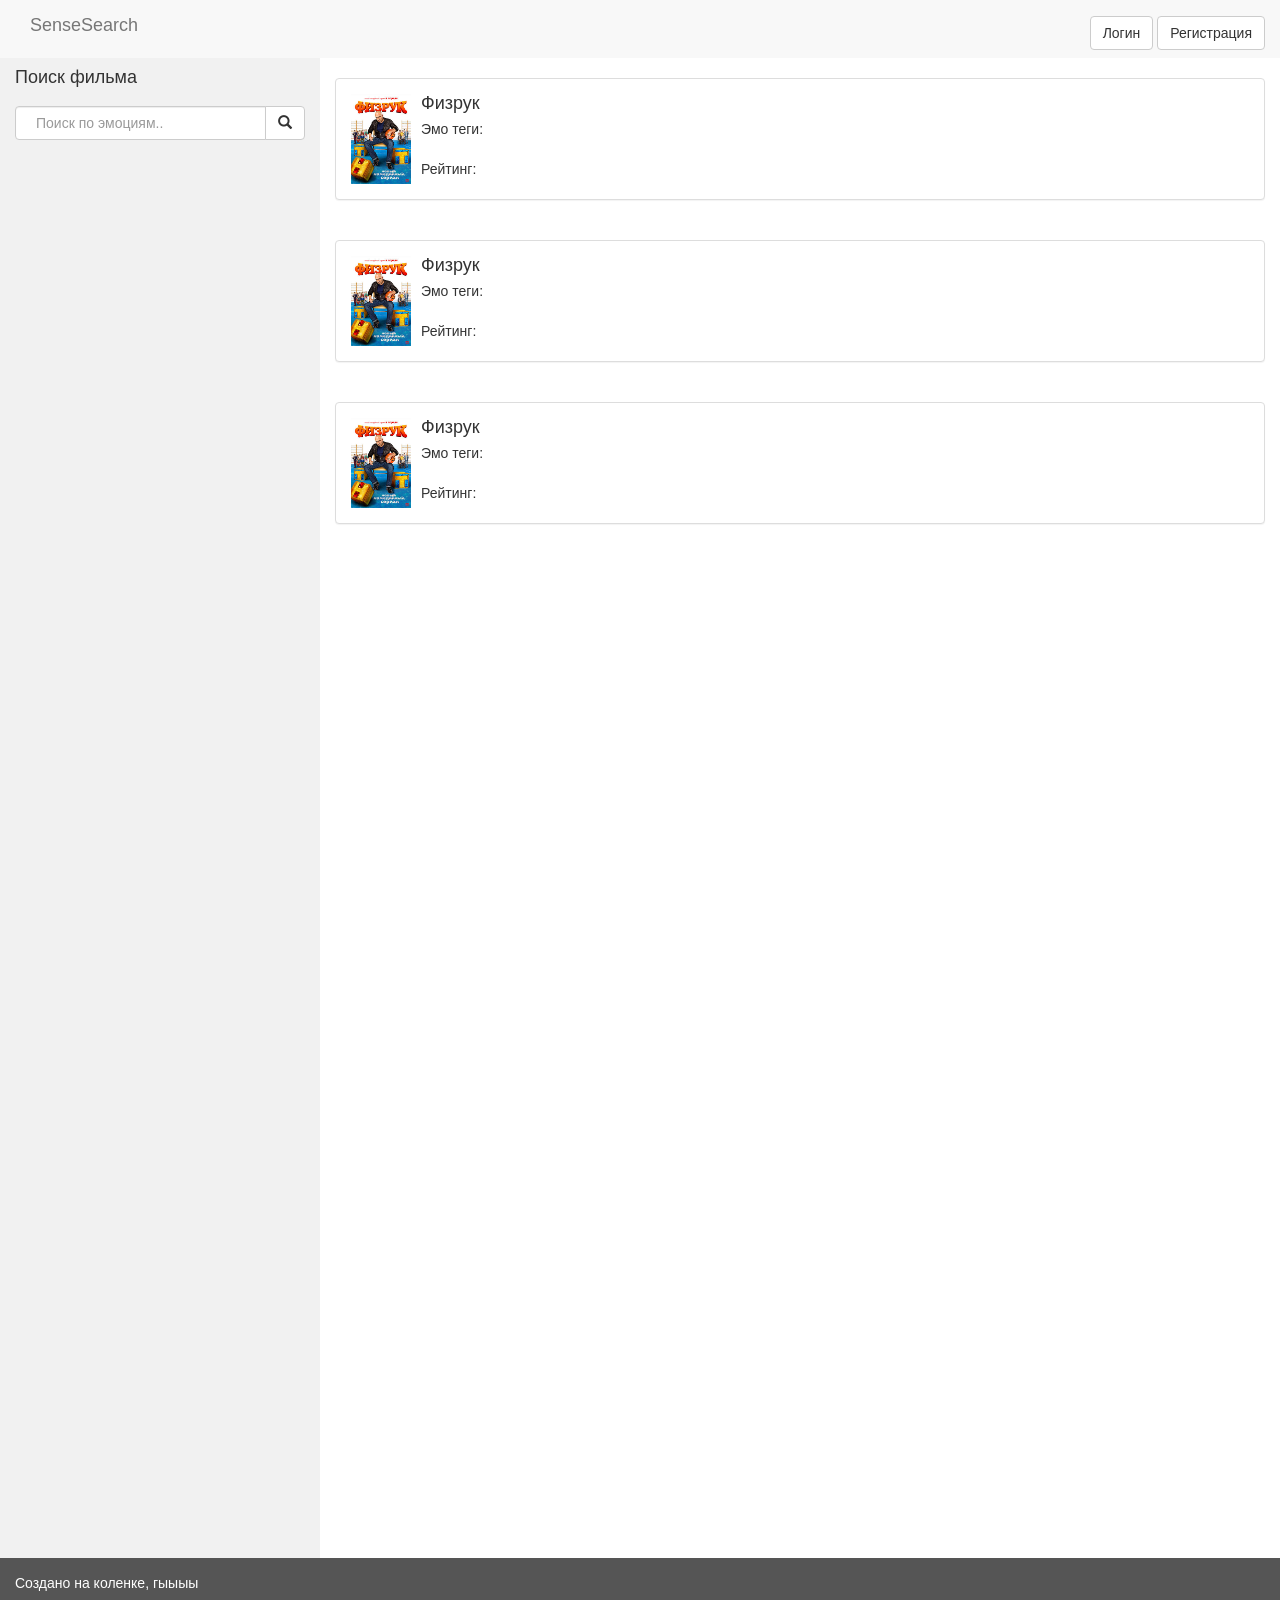
<file: SiteSenseSearch/MainPage.html>
<!DOCTYPE html>
<html lang="en">
<head>
  <title>Bootstrap Example</title>
  <meta charset="utf-8">
  <meta name="viewport" content="width=device-width, initial-scale=1">
  <link rel="stylesheet" href="https://maxcdn.bootstrapcdn.com/bootstrap/3.3.7/css/bootstrap.min.css">
  <script src="https://ajax.googleapis.com/ajax/libs/jquery/3.3.1/jquery.min.js"></script>
  <script src="https://maxcdn.bootstrapcdn.com/bootstrap/3.3.7/js/bootstrap.min.js"></script>
  <style>
    body {font-family: Arial, Helvetica, sans-serif;}
    form {border: 3px solid #f1f1f1;}
    /* Set height of the grid so .sidenav can be 100% (adjust if needed) */
    .row.content {height: 1500px}

    /* Set gray background color and 100% height */
    .sidenav {
      background-color: #f1f1f1;
      height: 100%;
    }

    /* Set black background color, white text and some padding */
    footer {
      background-color: #555;
      color: white;
      padding: 15px;
    }

    input[type=text], input[type=password] {
        padding: 12px 20px;
        margin: 8px 0;
        display: inline-block;
        border: 1px solid #ccc;
        box-sizing: border-box;
    }

    .container {
      width: 80%;
    }

    button {
        background-color: #4CAF50;
        color: white;
        padding: 14px 20px;
        margin: 8px 0;
        border: none;
        cursor: pointer;
    }

    button:hover {
        opacity: 0.8;
    }

    .cancelbtn {
        padding: 10px 18px;
        background-color: #f44336;
    }

    .imgcontainer {
        text-align: center;
        margin: 24px 0 12px 0;
    }

    img.avatar {
        width: 40%;
        border-radius: 50%;
    }

    span.psw {
        float: right;
        padding-top: 16px;
    }



    /* On small screens, set height to 'auto' for sidenav and grid */
    @media screen and (max-width: 300px) {
      .sidenav {
        height: auto;
        padding: 15px;
      }
      .row.content {height: auto;}
      span.psw {
         display: block;
         float: none;
      }
      .cancelbtn {
         width: 100%;
      }
    }
  </style>
</head>


<body>

  <nav class="default navbar-default">
    <div class="container-fluid">
      <div class="navbar-header">
        <a class="navbar-brand" href="#">SenseSearch</a>
      </div>
      <ul class="nav navbar-nav"></ul>

      <form class="navbar-form navbar-right" role="search">
        <button type="button" class="btn btn-default" data-toggle="modal" data-target="#loginModal">Логин</button>
        <button type="button" class="btn btn-default" data-toggle="modal" data-target="#regModal">Регистрация</button>
      </form>
    </div>
  </nav>

<div class="container-fluid">
  <div class="row content">
    <div class="col-sm-3 sidenav">
      <h4>Поиск фильма</h4>

      <div class="input-group">
        <input type="text" class="form-control" placeholder="Поиск по эмоциям..">
        <span class="input-group-btn">
          <button class="btn btn-default" type="button">
            <span class="glyphicon glyphicon-search"></span>
          </button>
        </span>
      </div>
    </div>


    <br>
    <div class="col-sm-9">

      <div class="panel panel-default">
        <div class="panel-body">
          <div class="media">
            <div class="media-left">
              <img src="imgs/физрук.jpeg" class="media-object" style="width:60px">
            </div>
            <div class="media-body">
              <h4 class="media-heading">Физрук</h4>
              <div>
                Эмо теги:
              </div>
              <br>
              <div tag="rating">
                Рейтинг:
              </div>
            </div>
          </div>
        </div>
      </div>

      <br>

      <div class="panel panel-default">
        <div class="panel-body">
          <div class="media">
            <div class="media-left">
              <img src="imgs/физрук.jpeg" class="media-object" style="width:60px">
            </div>
            <div class="media-body">
              <h4 class="media-heading">Физрук</h4>
              <div>
                Эмо теги:
              </div>
              <br>
              <div tag="rating">
                Рейтинг:
              </div>
            </div>
          </div>
        </div>
      </div>

      <br>

      <div class="panel panel-default">
        <div class="panel-body">
          <div class="media">
            <div class="media-left">
              <img src="imgs/физрук.jpeg" class="media-object" style="width:60px">
            </div>
            <div class="media-body">
              <h4 class="media-heading">Физрук</h4>
              <div>
                Эмо теги:
              </div>
              <br>
              <div tag="rating">
                Рейтинг:
              </div>
            </div>
          </div>
        </div>
      </div>

    </div>

  </div>
</div>


<!-- Login -->
<div class="modal fade" id="loginModal" role="dialog">
<div class="modal-dialog modal-sm"  style="background-color:#ffff;">
    <form action="">
      <div class="container">
        <br>
        <label for="uname"><b>Логин</b></label>
        <br>
        <input type="text" placeholder="Enter Username" name="uname" required>
        <br>
        <label for="psw"><b>Пароль</b></label>
        <br>
        <input type="password" placeholder="Enter Password" name="psw" required>
        <br>
        <button type="submit" style="padding: 10px 18px;">Авторизироваться</button>
        <br>
      </div>
    </form>
</div>
</div>

<!-- Login -->
<div class="modal fade" id="regModal" role="dialog">
<div class="modal-dialog modal-sm"  style="background-color:#ffff;">
    <form action="">
      <div class="container">
        <br>
        <label for="uname"><b>Логин</b></label>
        <br>
        <input type="text" placeholder="Enter Username" name="uname" required>
        <br>
        <label for="psw"><b>Пароль</b></label>
        <br>
        <input type="password" placeholder="Enter Password" name="psw" required>
        <br>
        <label for="psw"><b>Почта</b></label>
        <br>
        <input type="text" placeholder="Enter Email" name="eml" required>
        <br>
        <button type="submit" style="padding: 10px 18px;">Зарегистрироваться</button>
        <br>
      </div>
    </form>
</div>
</div>

<footer class="container-fluid">
  <p>Создано на коленке, гыыыы</p>
</footer>

</body>
</html>
</file>
